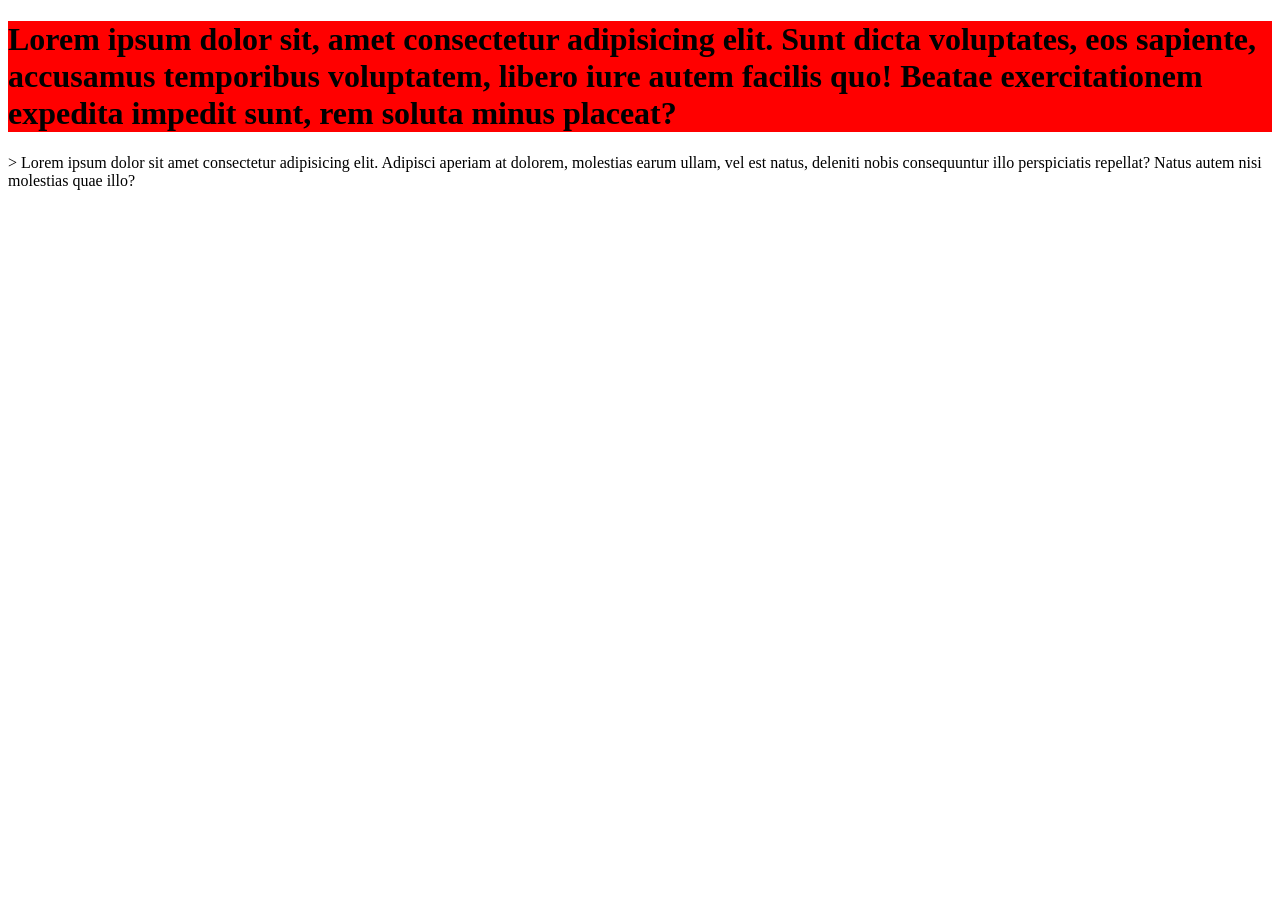
<file: index.html>
<!DOCTYPE html>
<html lang="pt-br">

<head>
    <meta charset="UTF-8">
    <meta name="viewport" content="width=device-width, initial-scale=1.0">
    <title>Wesley</title>
</head>

<body>

    <h1 style="background-color: red"> Lorem ipsum dolor sit, amet consectetur
        adipisicing elit. Sunt dicta voluptates, eos sapiente,
        accusamus temporibus voluptatem, libero iure autem facilis quo!
        Beatae exercitationem expedita impedit sunt, rem soluta minus placeat?
    </h1>

    <p class="home">
        > Lorem ipsum dolor sit amet consectetur adipisicing elit. Adipisci aperiam at dolorem, molestias earum ullam,
        vel est natus, deleniti nobis consequuntur illo perspiciatis repellat? Natus autem nisi molestias quae illo?
    </p>

</body>

</html>
</file>
